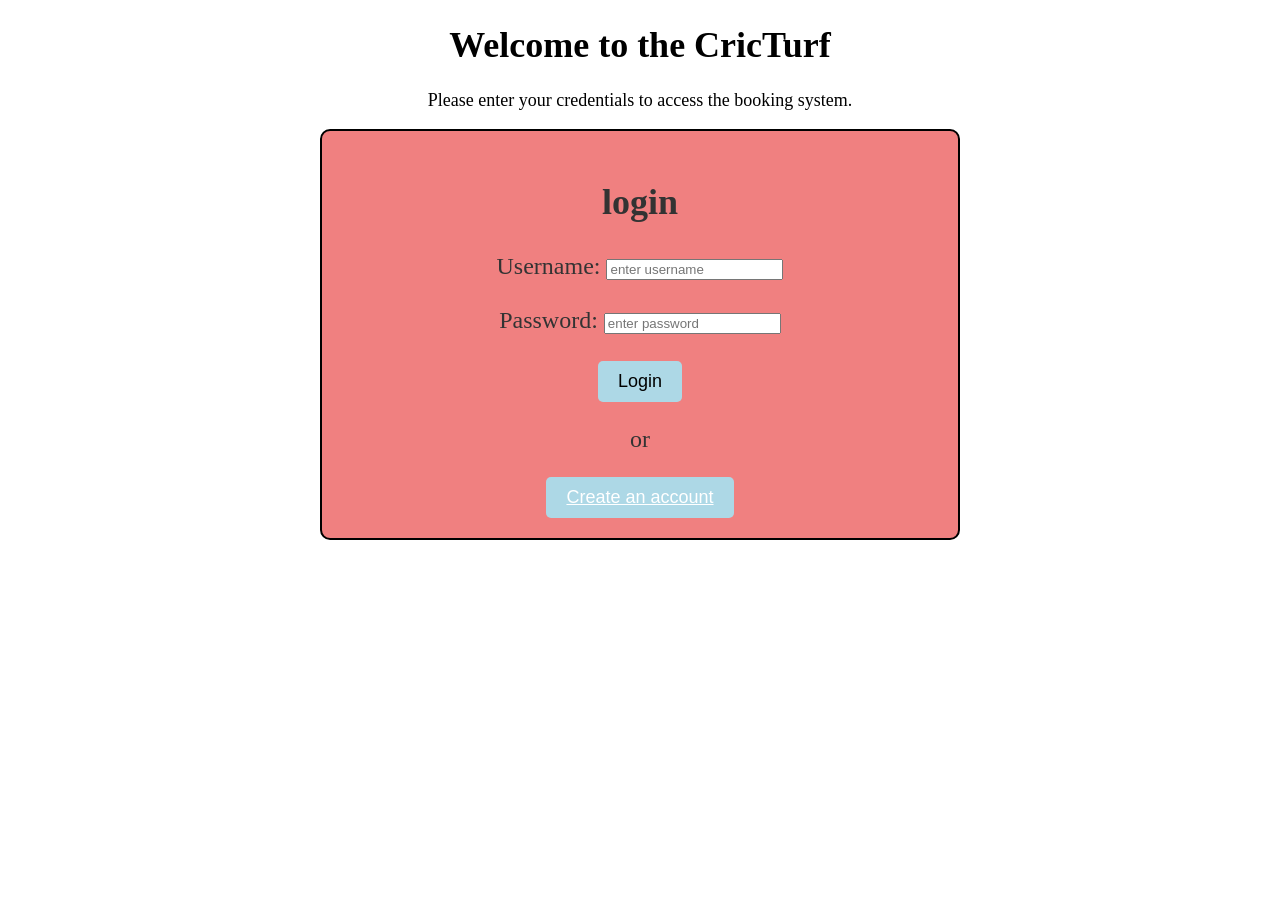
<file: index.html>
<!DOCTYPE html>
<html lang="en">
<head>
    <meta charset="UTF-8">
    <meta name="viewport" content="width=device-width, initial-scale=1.0">
    <title>login page</title>
    <link rel="stylesheet" href="style.css">
</head>

<body>
    <div id="text">
    <h1>Welcome to the CricTurf</h1>
    <p>Please enter your credentials to access the booking system.</p>
    </div>
    
    <div id="message">
    <h2>login</h2>
    <form>
        <label for="username">Username:</label>
        <input type="text" id="username" name="username" placeholder="enter username" required><br><br>
        <label for="password">Password:</label>
        <input type="password" id="password" name="password" placeholder="enter password" required><br><br>
        <button type="button" onclick="gonext()">Login</button>
        <script>
            function gonext(){ 
                if (document.getElementById("username").value === "" || document.getElementById("password").value === "") {
                    alert("Please fill in all fields.");
                } 
                if (document.getElementById("username").value === "admin" && document.getElementById("password").value === "admin123") {
                    window.location.href = "dashboard.html";
                } else {
                    alert("Invalid username or password.");
                }
            }
        </script>

        <p>or</p>
        <button id="button"><a href="register.html" style="color: white;">Create an account</a></button>
        
    </form>
    </div>

</body>
</html>
</file>
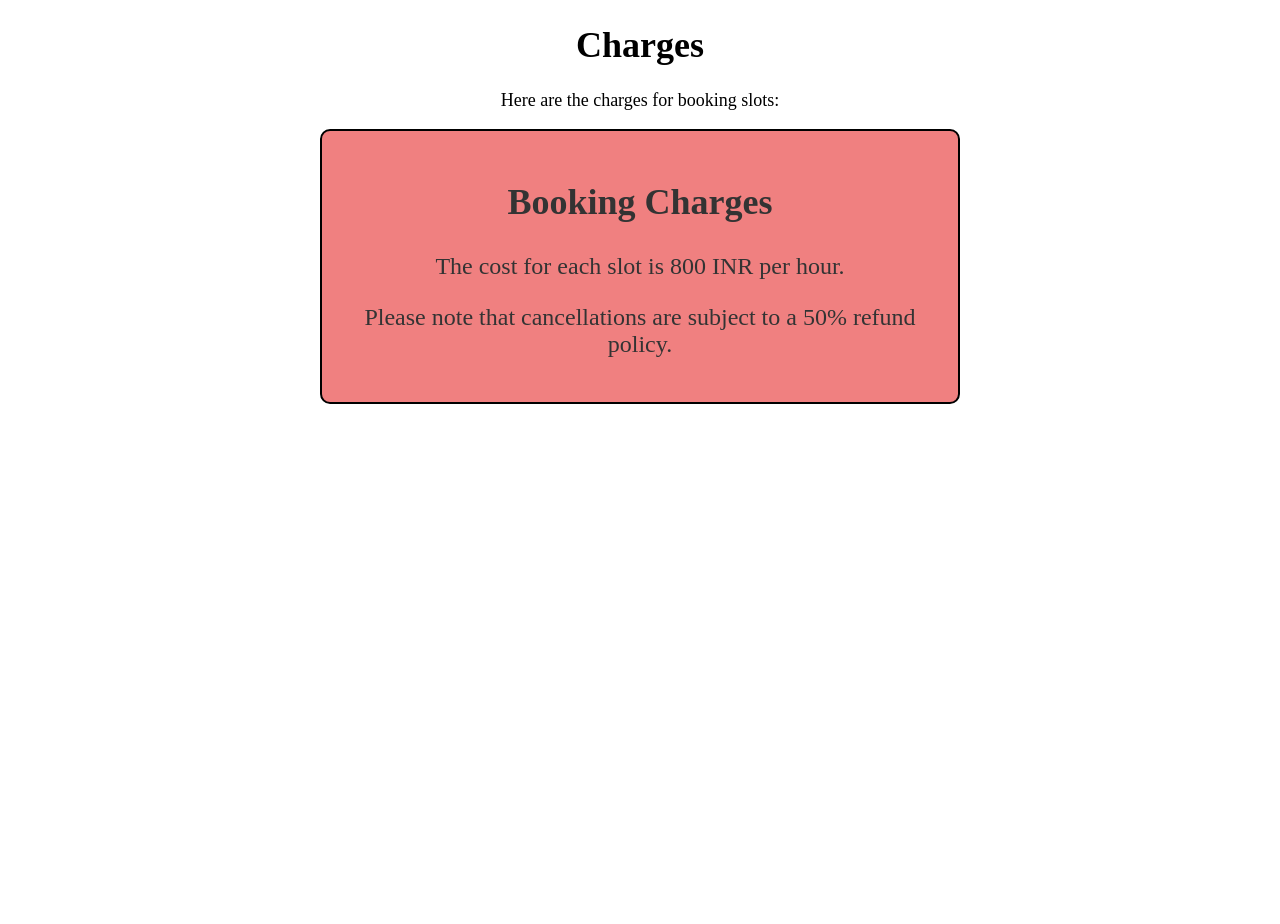
<file: charges.html>
<!DOCTYPE html>
<html lang="en">
<head>
    <meta charset="UTF-8">
    <meta name="viewport" content="width=device-width, initial-scale=1.0">
    <title>Dashboard</title>
    <link rel="stylesheet" href="style.css">
</head>
<body>
    <div id="text">
    <h1>Charges</h1>
    <p>Here are the charges for booking slots:</p>
    </div>

    <div id="booking">
        <h2>Booking Charges</h2>
        <p>The cost for each slot is 800 INR per hour.</p>
        <p>Please note that cancellations are subject to a 50% refund policy.</p>
    </div>
</body>
</html>
</file>
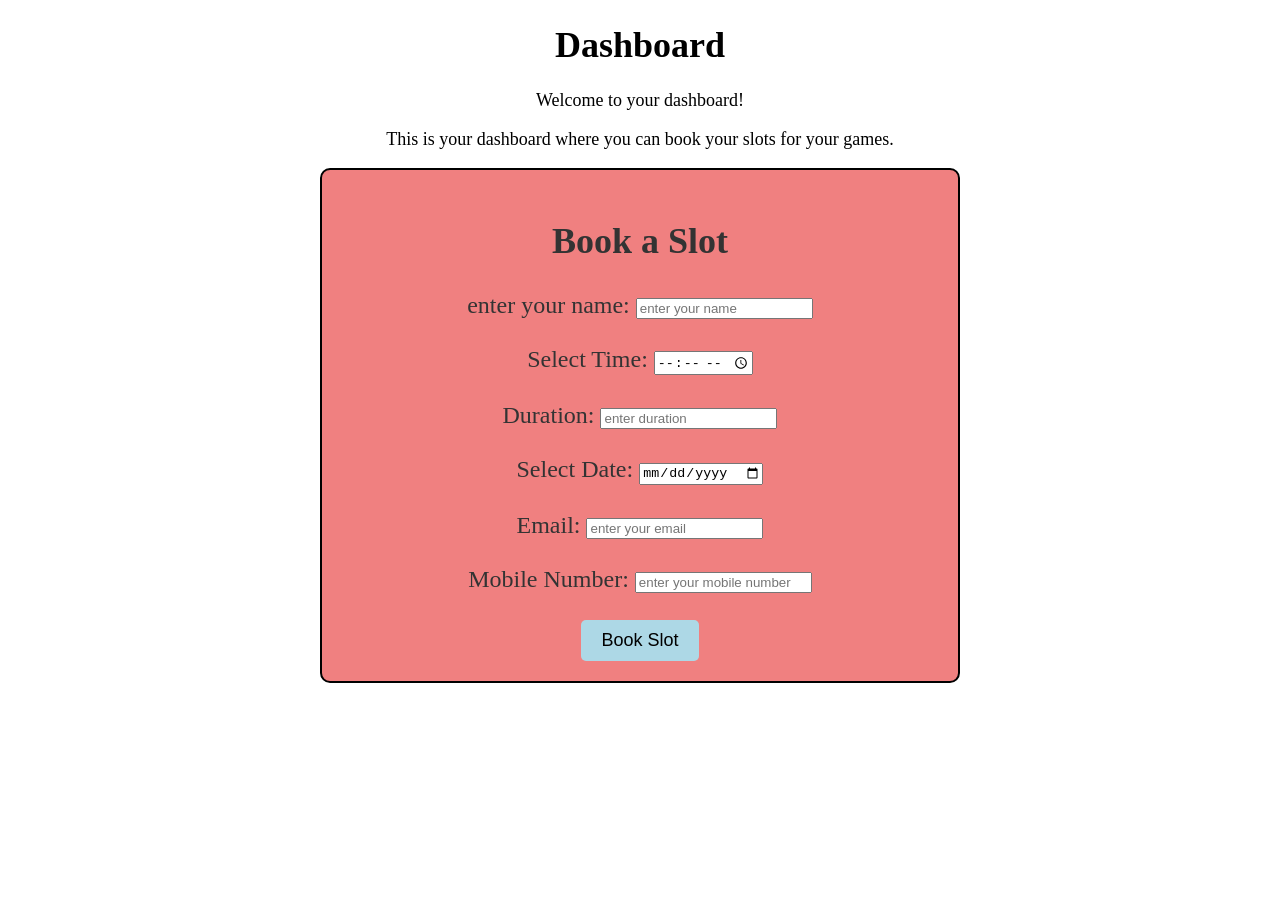
<file: dashboard.html>
<!DOCTYPE html>
<html lang="en">
<head>
    <meta charset="UTF-8">
    <meta name="viewport" content="width=device-width, initial-scale=1.0">
    <title>Dashboard</title>
    <link rel="stylesheet" href="style.css">
</head>
<body>
    <div id="text">
    <h1>Dashboard</h1>
    <p>Welcome to your dashboard!</p>
    <p>This is your dashboard where you can book your slots for your games.</p>
    </div>

<div id="booking">
    <h2>Book a Slot</h2>
            <label for="Name"> enter your name:</label>
            <input type="text" id="username" name="username" placeholder="enter your name" required><br><br>

            <label for="time"> Select Time:</label>
            <input type="time" id="time" name="time" placeholder="start time" required><br><br>

            <label for="duration"> Duration:</label>
            <input type="text" id="duration" name="duration" placeholder="enter duration" required><br><br>

            <label for="date"> Select Date:</label>
            <input type="date" id="date" name="date" placeholder="select date" required><br><br>

            <label for="email"> Email:</label>
            <input type="email" id="email" name="email" placeholder="enter your email" required><br><br>

            <label for="Mobile"> Mobile Number:</label>
            <input type="text" id="Mobile" name="Mobile" placeholder="enter your mobile number" required><br><br>
            
            <button onclick="bookSlot()">Book Slot</button>
            <script>
                function bookSlot() {
                    if (document.getElementById("username").value === "" || document.getElementById("time").value === "" || document.getElementById("duration").value === "" || document.getElementById("date").value === "" || document.getElementById("email").value === "" || document.getElementById("Mobile").value === "") {
                        alert("Please fill in all fields.");
                    } else {
                        alert("Your slot has been booked successfully!");
                    }
                }
            </script>   
</div>
</body>
</html>
</file>
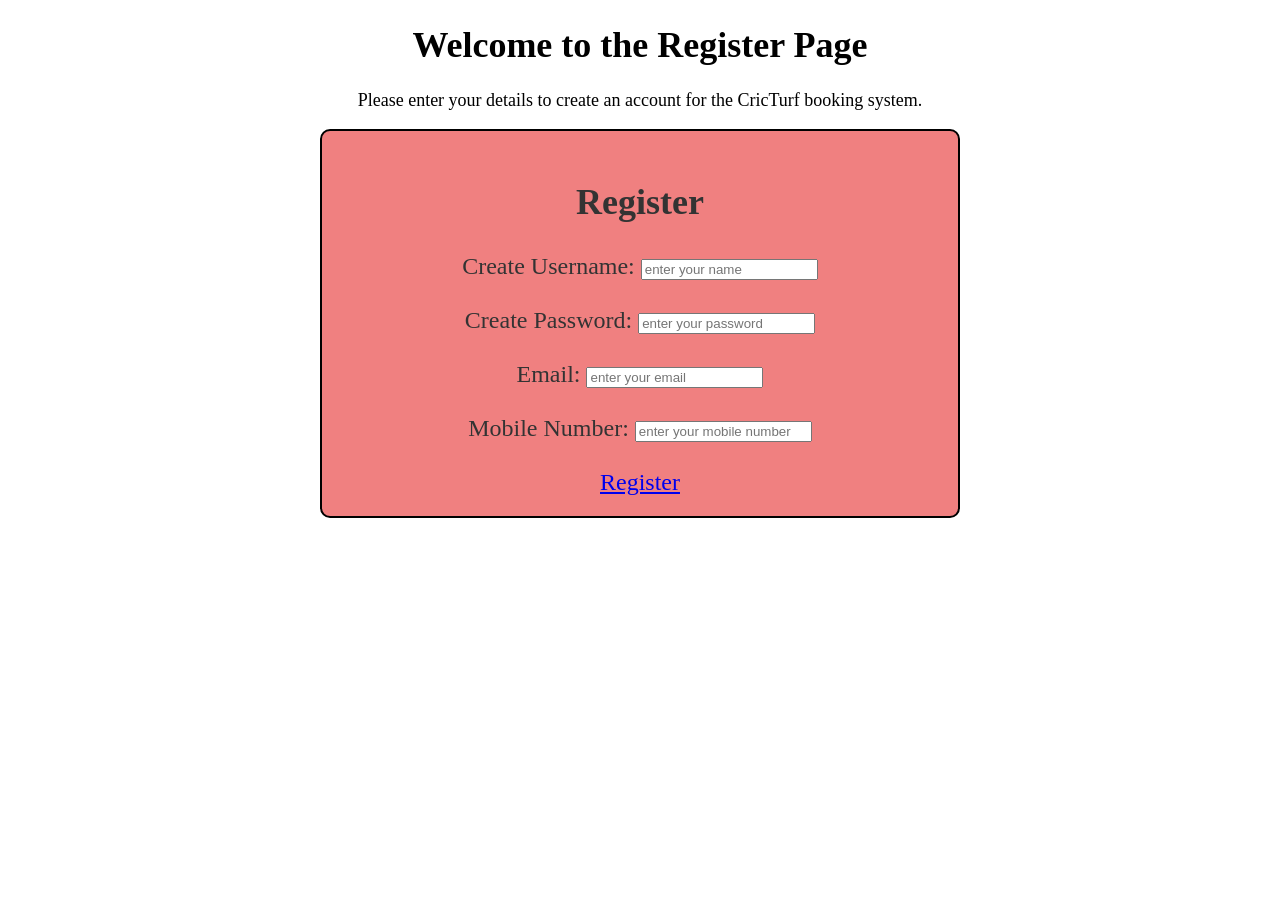
<file: register.html>
<!DOCTYPE html>
<html lang="en">
<head>
    <meta charset="UTF-8">
    <meta name="viewport" content="width=device-width, initial-scale=1.0">
    <title>Register Page</title>
    <link rel="stylesheet" href="style.css">
</head>

<body>
    <div id="text">
    <h1>Welcome to the Register Page</h1>
    <p>Please enter your details to create an account for the CricTurf booking system.</p>
    </div>
</body>

<body class="login-page">
    <div id="register">
        <h2>Register</h2>
        
            <label for="username"> Create Username:</label>
            <input type="text" id="username" name="username" placeholder="enter your name"><br><br>
            <label for="password"> Create Password:</label>
            <input type="password" id="password" name="password" placeholder="enter your password" required><br><br>
            <label for="email"> Email:</label>
            <input type="email" id="email" name="email" placeholder="enter your email" required><br><br>
            <label for="Mobile"> Mobile Number:</label>
            <input type="text" id="Mobile" name="Mobile" placeholder="enter your mobile number" required><br><br>
            <div id="button"><a href="index.html">Register</a></div>
    </div>
</body>
</html>
</file>
<file: style.css>
body {
    background-image: url('https://images.unsplash.com/photo-1506744038136-46273834b3fb?ixlib=rb-4.0.3&ixid=M3wxMjA3fDB8MHxzZWFyY2h8Mnx8Y3JpY2tldHR8ZW58MHx8MHx8fDA%3D&auto=format&fit=crop&w=800&q=60');
    background-size: cover;
    background-repeat: no-repeat;
    background-position: center;
    margin: 0;
    padding: 0;
    height: 100vh;
}

#message {
    text-align: center;
    font-size: 24px;
    color: #333;
    background-color: lightcoral;
    padding: 20px;  
    border-radius: 10px;
    border: 2px solid black;
    box-sizing: border-box;
    width: 50%;
    height: auto;
    margin: auto;
}   

#text {
    font-size: 18px;
    color: black;
    margin-top: 10px;
    text-align: center;
}



#register {
    text-align: center;
    font-size: 24px;
    color: #333;
    background-color: lightcoral;
    padding: 20px;  
    border-radius: 10px;
    border: 2px solid black;
    box-sizing: border-box;
    width: 50%;
    height: auto;
    margin: auto;
}

button {
    display: inline-block;
    padding: 10px 20px;
    color: black;
    background-color: lightblue;
    font-size: 18px;
    border: none;
    border-radius: 5px;
    cursor: pointer;

}

button:hover {
    color: white;
    background-color: purple;
    scale: 1.2;
    transition: all 0.3s ease;
}

#booking {
    text-align: center;
    font-size: 24px;
    color: #333;
    background-color: lightcoral;
    padding: 20px;  
    border-radius: 10px;
    border: 2px solid black;
    box-sizing: border-box;
    width: 50%;
    height: auto;
    margin: auto;
}
</file>
